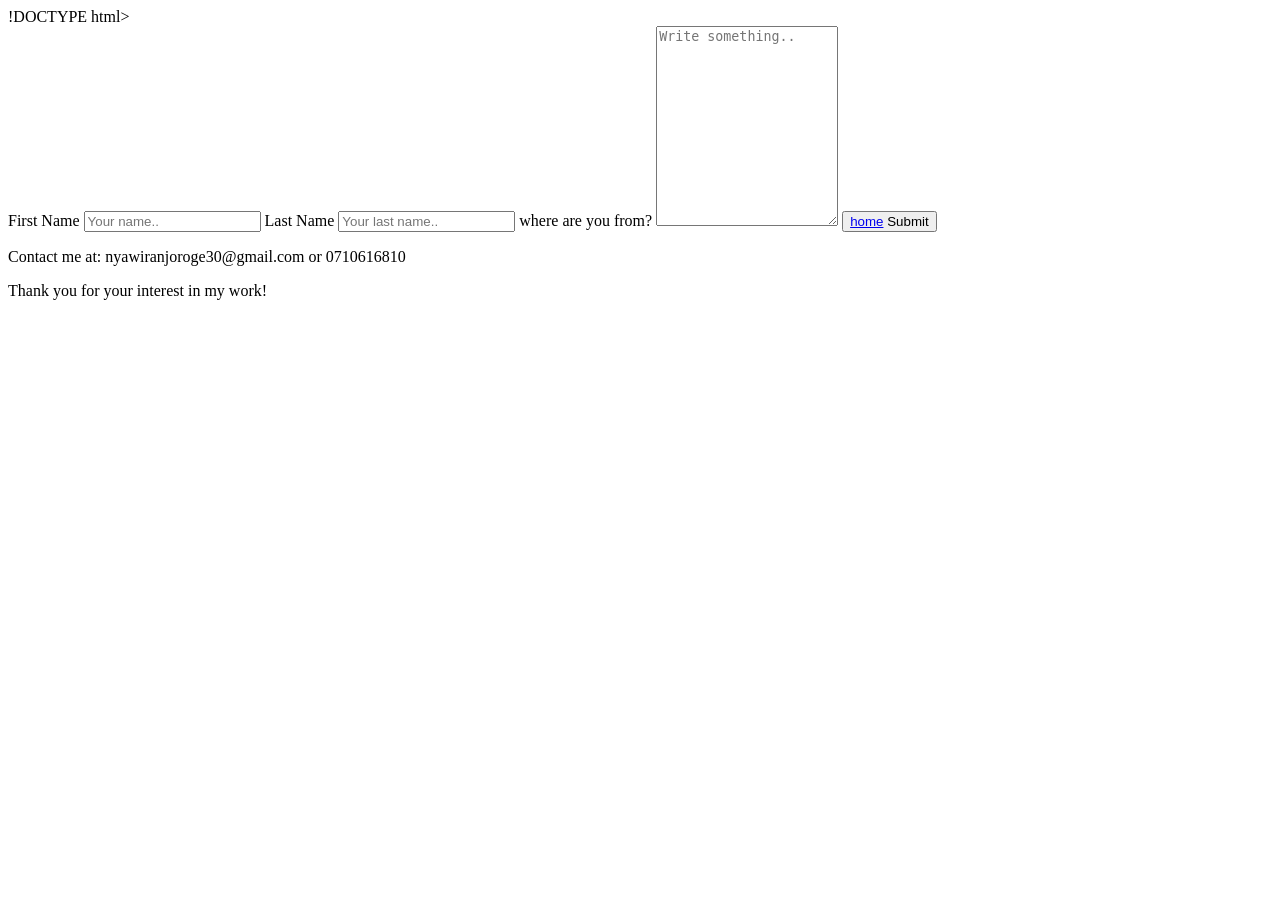
<file: inde.html>
!DOCTYPE html>
<html>
<style>

</style>
<body>


<form action="/action_page.php">
  <label for="fname">First Name</label>
  <input type="text" id="fname" name="firstname" placeholder="Your name..">

  <label for="lname">Last Name</label>
  <input type="text" id="lname" name="lastname" placeholder="Your last name..">

  <label for="subject">where are you from?</label>

<textarea id="subject" name="subject" placeholder="Write something.." style="height:200px"></textarea>
  

<button onclick="alert('Thank you for visiting my website!')"> <a href="index.html" target="home">home</a>
  Submit
</button>

<p>Contact me at: nyawiranjoroge30@gmail.com or 0710616810</p>

<p>Thank you for your interest in my work!</p>

</form>

</body>
</html>
</file>
